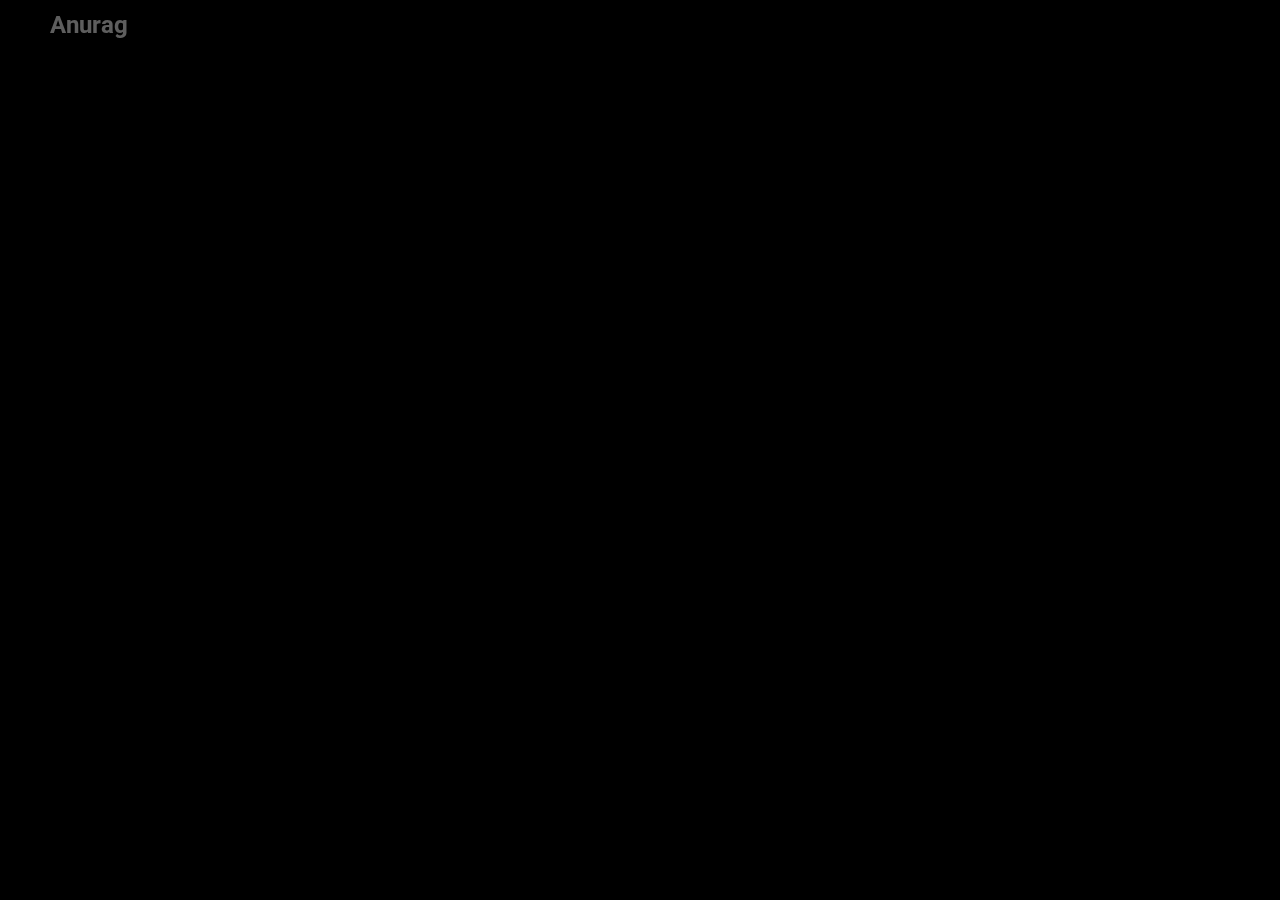
<file: index.html>
<!DOCTYPE html>
<html lang="en">

<head>
    <meta charset="UTF-8">
    <meta name="viewport" content="width=device-width, initial-scale=1.0">
    <title>GSAP01</title>
    <link rel="stylesheet" href="style.css">
    <style>
        @import url('https://fonts.googleapis.com/css2?family=Roboto:ital,wght@0,100;0,300;0,400;0,500;0,700;0,900;1,100;1,300;1,400;1,500;1,700;1,900&display=swap');
    </style>
</head>

<body>
    <!-- <div id="box1">

    </div>
    <div id="box2">

    </div> -->


    <!-- <h1>I am h1</h1>
    <h1>I am also h1</h1>
    <h1>I am also also h1</h1> -->

    <!-- <div id="box">

    </div> -->


    <!-- <div id="box1"></div>
    <div id="box2"></div>
    <div id="box3"></div> -->


    <div id="nav">
        <h2>Anurag</h2>
        <div id="part2">
            <h4>Work</h4>
            <h4>About</h4>
            <h4>Courses</h4>
            <h4>Blog</h4>
        </div>
    </div>

    <h1>theRightRag</h1>



    <script src="https://cdnjs.cloudflare.com/ajax/libs/gsap/3.12.5/gsap.min.js"
        integrity="sha512-7eHRwcbYkK4d9g/6tD/mhkf++eoTHwpNM9woBxtPUBWm67zeAfFC+HrdoE2GanKeocly/VxeLvIqwvCdk7qScg=="
        crossorigin="anonymous" referrerpolicy="no-referrer"></script>
    <script src="script.js"></script>
</body>

</html>
</file>
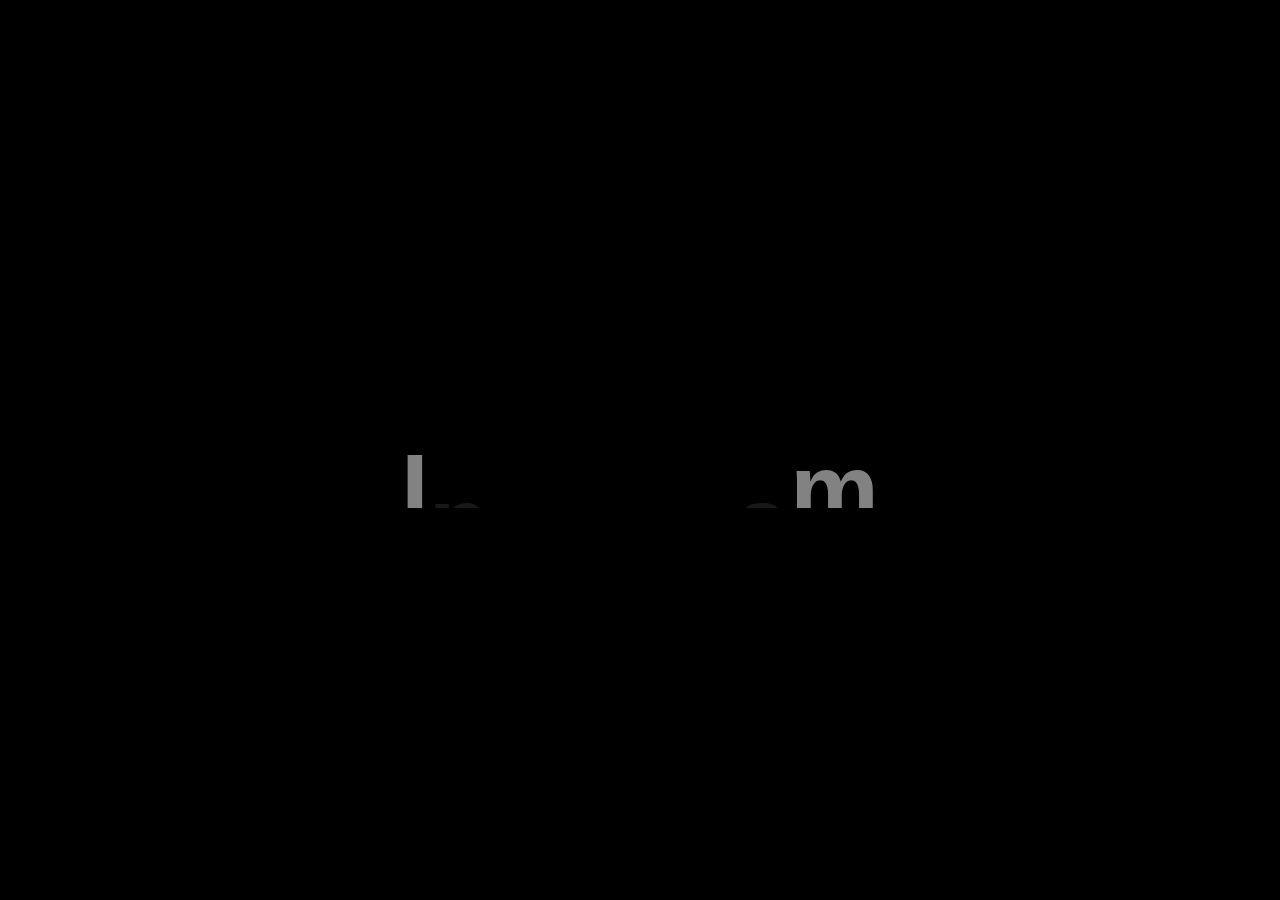
<file: Day_06/index5.html>
<!DOCTYPE html>
<html lang="en">
<head>
    <meta charset="UTF-8">
    <meta name="viewport" content="width=device-width, initial-scale=1.0">
    <title>GSAP06 P3</title>
    <link rel="stylesheet" href="style5.css">  
</head>

<body>

    <h1>Instagram</h1>


    <script src="https://cdnjs.cloudflare.com/ajax/libs/gsap/3.12.5/gsap.min.js"
        integrity="sha512-7eHRwcbYkK4d9g/6tD/mhkf++eoTHwpNM9woBxtPUBWm67zeAfFC+HrdoE2GanKeocly/VxeLvIqwvCdk7qScg=="
        crossorigin="anonymous" referrerpolicy="no-referrer"></script>
    <script src="script5.js"></script>

</body>
</html>
</file>
<file: style.css>
* {
    margin: 0;
    padding: 0;
    box-sizing: border-box;
    font-family: 'Roboto', sans-serif;
    color:#fff;
}

html, body {
    width: 100%;
    height: 100%;
}

body{
    /* background-color:grey; */
    background-color: #000;
}

/* #box1{
    height: 300px;
    width: 300px;
    background-color: crimson;
}
#box2{
    height: 300px;
    width: 300px;
    background-color: lightseagreen;
} */

/* 
#box{
    height: 300px;
    width: 300px;
    background-color: crimson;
} */



/* #box1{
    height: 300px;
    width: 300px;
    background-color: orange;
}
#box2{
    height: 300px;
    width: 300px;
    background-color: white;
}
#box3{
    height: 300px;
    width: 300px;
    background-color: green;
} */


#nav{
    /* background-color: red; */
    display: flex;
    align-items: center;
    justify-content: space-between;
    padding: 30px 50px;
}

#part2{
    display: flex;
    gap:50px;
}

h1{
    position: absolute;
    font-size: 100px;
    top: 50%;
    left: 50%;
    transform: translate(-50%,-50%);
    white-space: nowrap;
}
</file>
<file: Day_06/style5.css>
* {
    margin: 0;
    padding: 0;
    box-sizing: border-box;
    font-family: 'Roboto', sans-serif;
    color: #fff;
}


html, body {
    width: 100%;
    height: 100%;
}

body{
    background-color: #000;
    display: flex;
    align-items: center;
    justify-content: center;
}

h1{
    font-size: 100px;
    /* background-color: red; */
    overflow: hidden;
}

h1 span{
    display: inline-block;
}
</file>
